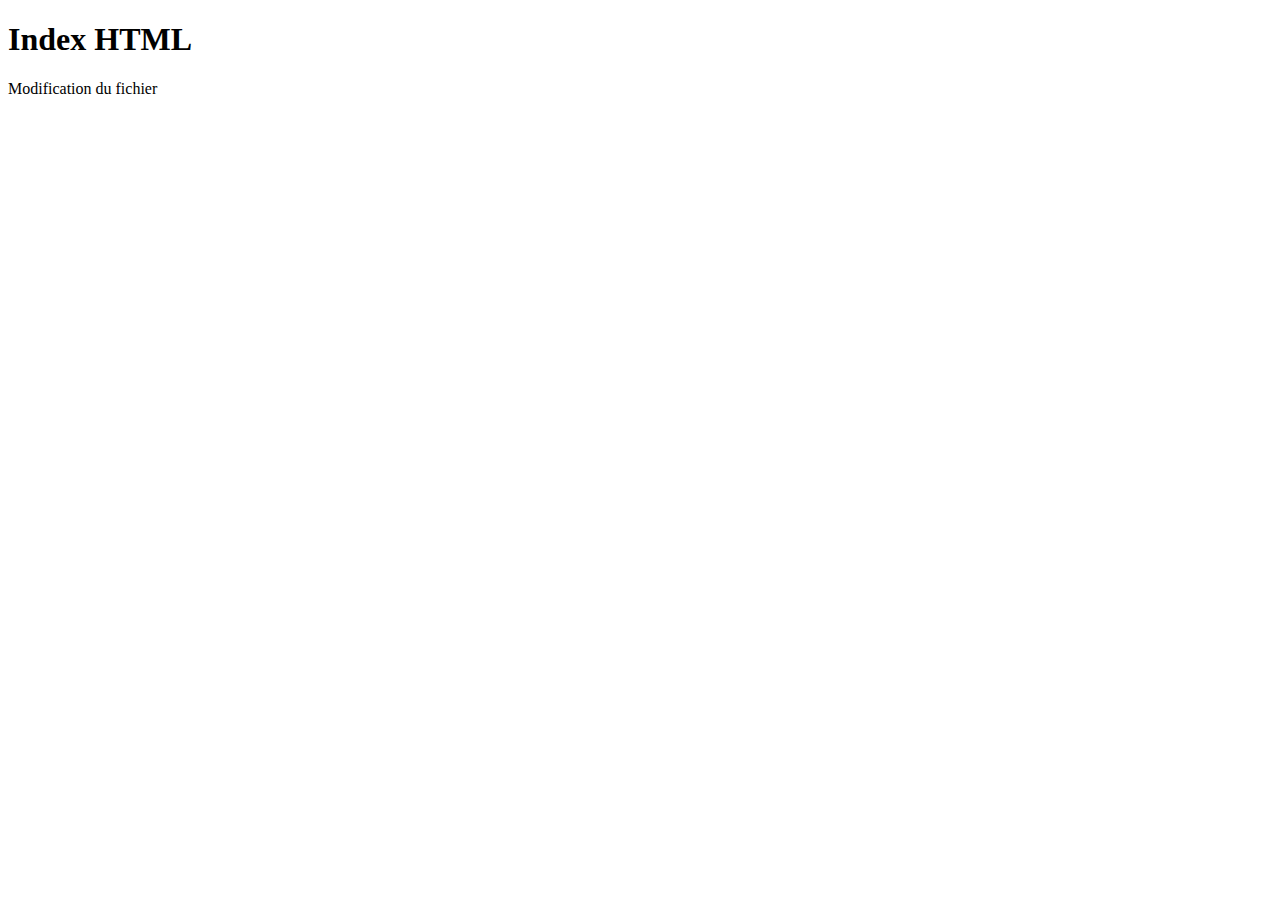
<file: index.html>
<!DOCTYPE html>
<html lang="en">
<head>
    <meta charset="UTF-8">
    <meta name="viewport" content="width=device-width, initial-scale=1.0">
    <title>Document</title>
</head>
<body>
    <h1>Index HTML</h1>
    <p>Modification du fichier</p>
</body>
</html>
</file>
